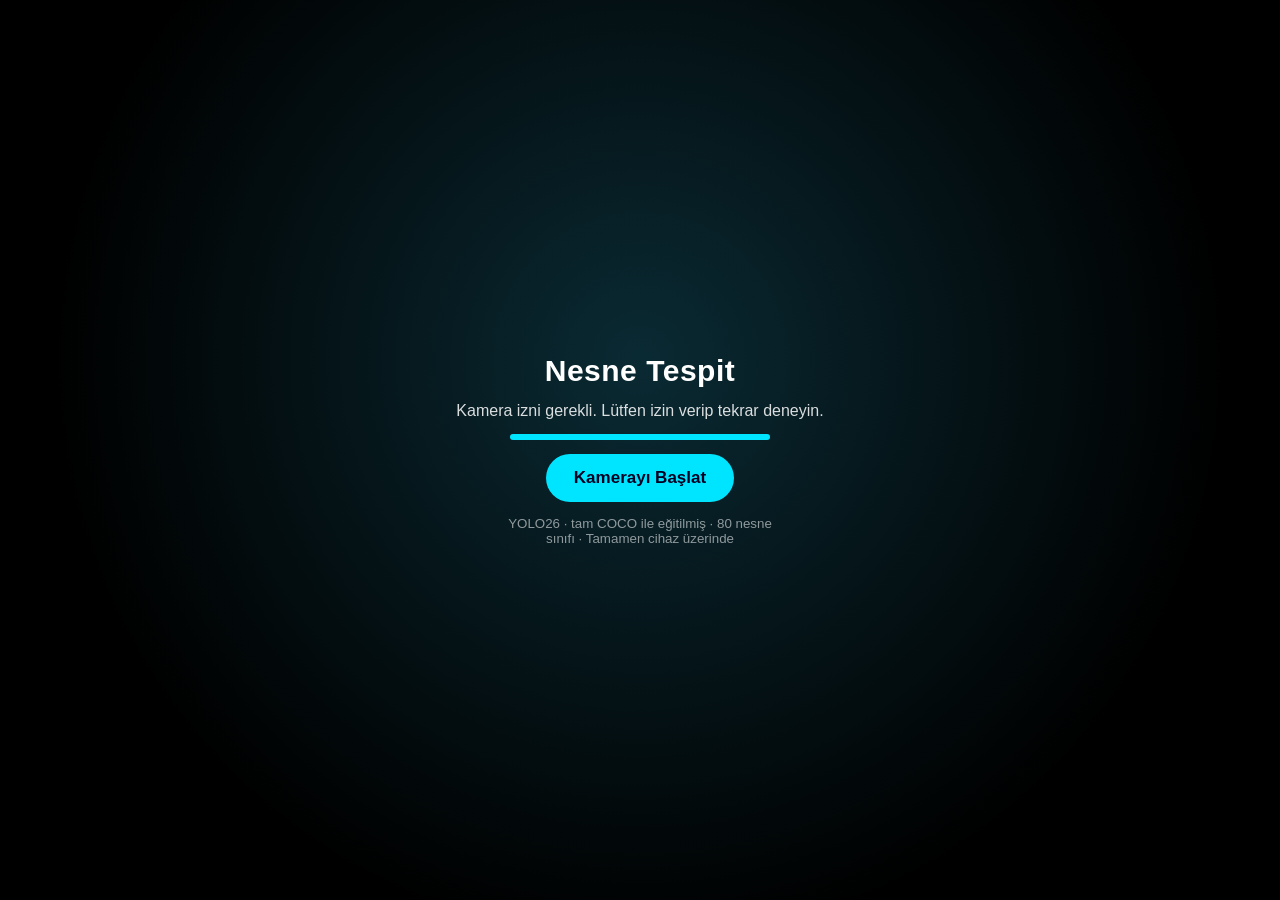
<file: index.html>
<!doctype html>
<html lang="tr">
<head>
  <meta charset="utf-8">
  <meta name="viewport" content="width=device-width, initial-scale=1, maximum-scale=1, user-scalable=no, viewport-fit=cover">
  <meta name="theme-color" content="#000000">
  <meta name="mobile-web-app-capable" content="yes">
  <meta name="apple-mobile-web-app-capable" content="yes">
  <meta name="apple-mobile-web-app-status-bar-style" content="black-translucent">
  <meta name="apple-mobile-web-app-title" content="Nesne Tespit">
  <title>Nesne Tespit</title>
  <link rel="manifest" href="manifest.json">
  <link rel="icon" href="icons/icon-192.png">
  <link rel="apple-touch-icon" href="icons/icon-192.png">
  <link rel="stylesheet" href="style.css">
</head>
<body>
  <main id="stage">
    <video id="video" playsinline muted autoplay></video>
    <canvas id="overlay"></canvas>

    <header id="topbar">
      <div id="stats"><span id="fps">-- FPS</span><span id="infer">-- ms</span><span id="backend">…</span></div>
      <div class="right">
        <button id="modeBtn" class="pill" aria-label="Model modu">…</button>
        <button id="langBtn" class="pill" aria-label="Dil değiştir">TR</button>
      </div>
    </header>

    <div id="toast"></div>

    <footer id="controls">
      <div id="count" class="pill">0 nesne</div>
      <button id="flipBtn" class="round" aria-label="Ön/arka kamera değiştir">
        <svg viewBox="0 0 24 24" width="28" height="28" fill="none" stroke="currentColor" stroke-width="2" stroke-linecap="round" stroke-linejoin="round"><path d="M3 7h3l2-3h8l2 3h3v13H3z"/><path d="M9 13a3 3 0 0 1 5.2-2"/><path d="M15 13a3 3 0 0 1-5.2 2"/><path d="M14 9v2h2"/><path d="M10 17v-2H8"/></svg>
      </button>
      <button id="confBtn" class="pill" aria-label="Güven eşiği">≥ 35%</button>
    </footer>

    <section id="splash">
      <h1>Nesne Tespit</h1>
      <p id="status">Model yükleniyor…</p>
      <div id="bar"><div id="barFill"></div></div>
      <button id="startBtn" hidden>Kamerayı Başlat</button>
      <small>YOLO26 · tam COCO ile eğitilmiş · 80 nesne sınıfı · Tamamen cihaz üzerinde</small>
    </section>
  </main>
  <script src="vendor/ort.webgpu.min.js"></script>
  <script type="module" src="app.js"></script>
</body>
</html>
</file>
<file: style.css>
:root {
  --bg: #000;
  --fg: #fff;
  --glass: rgba(0, 0, 0, 0.45);
  --accent: #00e5ff;
  --safe-top: env(safe-area-inset-top, 0px);
  --safe-bottom: env(safe-area-inset-bottom, 0px);
}
* { box-sizing: border-box; -webkit-tap-highlight-color: transparent; }
html, body {
  margin: 0; height: 100%; width: 100%; overflow: hidden;
  background: var(--bg); color: var(--fg);
  font-family: -apple-system, BlinkMacSystemFont, "Segoe UI", Roboto, sans-serif;
  overscroll-behavior: none; touch-action: manipulation; user-select: none;
}
#stage { position: fixed; inset: 0; }
#video, #overlay {
  position: absolute; inset: 0; width: 100%; height: 100%;
  object-fit: cover;
}
#video.mirror, #overlay.mirror { transform: scaleX(-1); }
#overlay { pointer-events: none; }

#topbar {
  position: absolute; left: 0; right: 0; top: 0;
  padding: calc(var(--safe-top) + 10px) 16px 10px;
  display: flex; justify-content: space-between; align-items: center;
  background: linear-gradient(rgba(0,0,0,.55), transparent);
}
.right { display: flex; gap: 8px; }
#toast {
  position: absolute; left: 50%; top: calc(var(--safe-top) + 64px); transform: translateX(-50%);
  background: var(--glass); backdrop-filter: blur(6px); padding: 8px 14px; border-radius: 999px;
  font-size: 13px; font-weight: 600; white-space: nowrap; opacity: 0; transition: opacity .25s; pointer-events: none;
}
#toast.show { opacity: 1; }
#stats { display: flex; gap: 6px; flex-wrap: wrap; font: 600 12px/1 ui-monospace, Menlo, monospace; }
#stats span { background: var(--glass); padding: 6px 8px; border-radius: 8px; backdrop-filter: blur(6px); }

#controls {
  position: absolute; left: 0; right: 0; bottom: 0;
  padding: 16px 16px calc(var(--safe-bottom) + 22px);
  display: grid; grid-template-columns: 1fr auto 1fr; align-items: center; gap: 12px;
  background: linear-gradient(transparent, rgba(0,0,0,.6));
}
#count { justify-self: start; }
#confBtn { justify-self: end; }

.pill {
  background: var(--glass); color: var(--fg); border: 1px solid rgba(255,255,255,.25);
  border-radius: 999px; padding: 9px 14px; font: 600 14px/1 inherit;
  backdrop-filter: blur(6px); min-width: 64px; text-align: center;
}
.round {
  width: 68px; height: 68px; border-radius: 50%;
  background: rgba(255,255,255,.18); color: var(--fg);
  border: 3px solid #fff; display: grid; place-items: center;
  backdrop-filter: blur(6px);
}
.round:active, .pill:active { transform: scale(.94); }
button { cursor: pointer; font-family: inherit; }

#splash {
  position: absolute; inset: 0; display: flex; flex-direction: column;
  align-items: center; justify-content: center; gap: 14px; padding: 24px;
  background: radial-gradient(circle at 50% 40%, #0a2a33, #000 70%); text-align: center;
  transition: opacity .3s;
}
#splash.hide { opacity: 0; pointer-events: none; }
#splash h1 { margin: 0; font-size: 30px; letter-spacing: .5px; }
#splash p { margin: 0; opacity: .85; }
#splash small { opacity: .55; max-width: 280px; }
#bar { width: min(260px, 80vw); height: 6px; border-radius: 3px; background: rgba(255,255,255,.15); overflow: hidden; }
#barFill { height: 100%; width: 0; background: var(--accent); transition: width .2s; }
#startBtn {
  background: var(--accent); color: #002; border: 0; border-radius: 999px;
  padding: 14px 28px; font-size: 17px; font-weight: 700;
}
</file>
